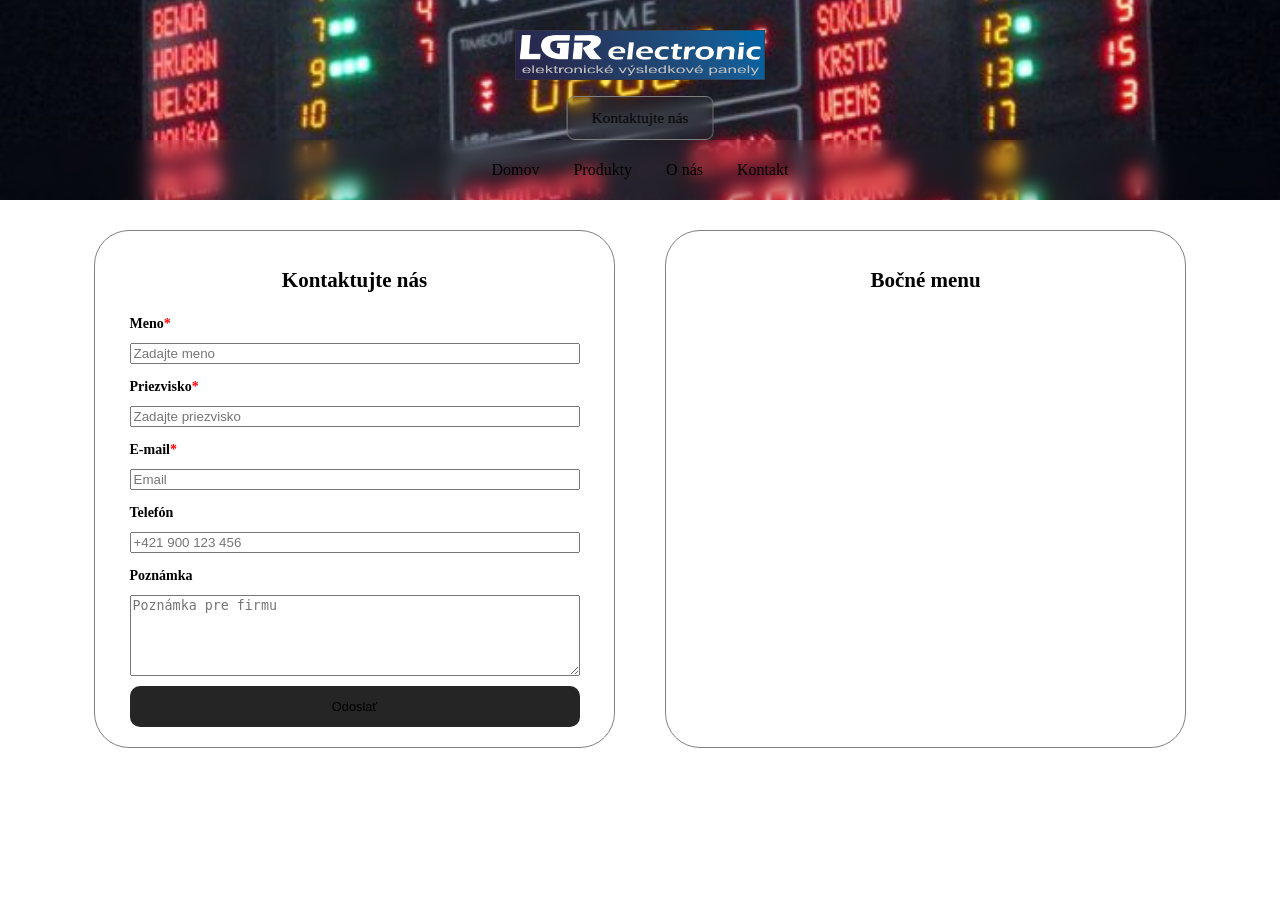
<file: html/contact.html>
<!DOCTYPE html>
<html lang="sk">
<head>
    <meta charset="UTF-8">
    <meta name="viewport" content="width=device-width, initial-scale=1.0">
    <title>Hlavná stránka</title>
    <link rel="stylesheet" href="../css/top-section-style.css">
    <link rel="stylesheet" href="../css/global.css">
    <link rel="stylesheet" href="../css/main.css">
    <link rel="stylesheet" href="../css/responsivity.css">
    
</head>
<body>
    <div class="top-section">
        <div class="page-limits">
        <header>
            <div class="header top-header">
                <img class="header-img" src="../imgs/Logo_cele.png" alt="Logo"> 
                <p>Kontaktujte nás</p>
            </div>
        </header>
        <div class="main-menu">
            <nav class="nav-bar">
                <a href="index.html">Domov</a>
                <a href="">Produkty</a>
                <a href="">O nás</a>
                <a href="Contact.html">Kontakt</a>
            </nav>
        </div>
    </div>
    </div>
    <main>
        <div class="main-columns">

            <section class="main-left">
                <h2>Kontaktujte nás</h2>
                 <form class="contact-form">
                    <div class="form-group">
                        <label for="first-name">Meno</label>
                        <input type="text" id="first-name" name="first-name" placeholder="Zadajte meno" required>
                    </div>

                    <div class="form-group">
                        <label for="last-name">Priezvisko</label>
                        <input type="text" id="last-name" name="last-name" placeholder="Zadajte priezvisko" required>
                    </div>

                    <div class="form-group">
                        <label for="email">E-mail</label>
                        <input type="email" id="email" name="email" placeholder="Email" required>
                    </div>
                    
                    <div class="form-group">
                        <label for="phone">Telefón</label>
                        <input type="tel" id="phone" name="phone" placeholder="+421 900 123 456" required>
                    </div>

                    <div class="form-group">
                        <label for="note">Poznámka</label>
                        <textarea type="note" id="note" name="phone" rows="5" placeholder="Poznámka pre firmu" required></textarea>
                    </div>

                    <button type="submit">Odoslať</button>
                 </form>

            </section>

            <section class="main-right">
                <h2>Bočné menu</h2>
            </section>

        </div>
    </main>
    <script src="../js/scripts.js"></script>
</body>
</html>
</file>
<file: css/top-section-style.css>
.header {
    position: relative;
    /* background-image: image-set("../imgs/o2arena1-700x400.jpg"); /*Placeholder*/
    height: 80px;
    overflow: visible;
    margin: 0;

}
.nav-bar {
    position: absolute;
    bottom: 0;
    left: 0;
    width: 100%;

    background: rgba(0, 0, 0, 0,5);

    display: flex;
    justify-content: center;
    gap: 30px;
    padding: 15px, 0;
}

.header-img {
    display: block;
    width: 90%;
    max-width: 250px;
    max-height: 50px;
    box-sizing: border-box;
    margin: 0 auto;
    padding: 0;
}

.header p {
    color: var(--text-color);
    backdrop-filter: blur(8px);
    background: var(--background-trans-color);

    border: 1px solid var(--border-color);
    border-radius: 8px;

    padding: 12px 24px;
    left: 50%;
    bottom: 0;
    position: absolute;
    transform: translateX(-50%);

    width: max-content;
    box-sizing: border-box;
    margin: 0px;
    padding: 12px 24px;

    white-space: normal;

    max-width: 98%;
    font-size: clamp(12px, 1.2vw, 16px);

}

.main-menu {
    width: 100%;
    margin: 0px;
    padding: 15px 0;
    background: var(--background-trans-color);
    backdrop-filter: blur(8px);
}

.main-menu .nav-bar a {
    display: inline-block;
    box-sizing: border-box;
    color: var(--text-color);
    margin: 0;
    text-decoration: none;
    text-align: center;
    justify-self: center;
    border: 1px solid transparent;
    border-radius: 10px;
    padding: 5px 10px;
    
}
.main-menu nav {
    display: flex;
    justify-content: center;
    align-items: baseline;
    gap: 70px;
}

.main-menu .nav-bar a:hover {
    background-color: var(--background-hover-color);
    border: 1px solid var(--border-color);
    color: var(--text-color);

}

.top-section {
    background-image: image-set("../imgs/o2arena1-700x400.jpg"); /*Placeholder*/
    background-size: cover;
    background-position: center;
    background-repeat: no-repeat;
}

.main-menu .nav-bar {
    position: static;
    width: 100%;
    box-sizing: border-box;
    padding: 0;
    flex-wrap: wrap;
    gap: 12px;
}
</file>
<file: css/global.css>
body {
    margin: 0;
}

header {
    margin: 0;
}

:root {
    --text-color: black;
    --text-color-invert: white;
    --text-color-hover: white;

    --backgroun-color: white;
    --background-color-hover: black;

    --border-color: gray;

    --logo-color: #252b32
}
</file>
<file: css/main.css>
.main-left h2, .main-right h2 {
        text-align: center;
    }

    .main-left p, .main-right p {
    text-align: center;
}

    .main-columns {
        display: grid;
        grid-template-columns: 1fr 1fr;
        grid-template-areas: "left right";
        gap: 50px;

        width: 90%;
        max-width: 1440px;
        margin: 0 auto;
        box-sizing: border-box;
        padding: 30px;
        font-size: clamp(14px, 1vw, 12px);
        color:  var(--text-color);
        
    }

    .main-columns .main-left, .main-right {
        min-width: 0;
        padding: 20px;
        border-radius: 35px;
        border: 1px var(--border-color) solid;
    }

    .main-columns .main-left {
        grid-area: left;
    }

    .main-columns .main-right {
        grid-area: right;
    }

    .main-left .img-gallery {
        display: grid;
        grid-template-columns: repeat(auto-fit, minmax(min(100%, 220px), 1fr));
        gap: 12px;
        width: 100%;
        padding: 0 5px;
        justify-content: center;
        box-sizing: border-box;
    }

    .img-gallery img {
        display: block;
        width: 100%;
        min-width: 0;
        height: 100%;
        object-fit: fill;
        border-radius: 10px;
        gap: 15px;
        border: 1px var(--border-color) solid;
        box-sizing: border-box;
    }
/*Contact form*/

.main-left .contact-form {
    display: flex;
    flex-direction: column;
    gap: 10px;
    width: 100%;
    max-width: 450px;
    margin: 0 auto;
    box-sizing: border-box;
}

.main-left .form-group {
    display: flex;
    flex-direction: column;
    gap: 6px;
}

.main-left .form-group label {
    font-size: clamp(14px, 1vw, 12px);
    font-weight: bold;
    padding: 5px 0px;
}

.main-left .form-group input:focus {
    outline: 2px solid var(--text-color);
    outline-offset: 1px;
}

.main-left .contact-form button {
    padding: 12px 20px;
    border: none;
    border-radius: 10px;
    background-color: #252525;
    color: var(--text-color);
    font-size: clamp(12px, 1vw, 14px);
    cursor: pointer;
    border: 1px solid transparent;
}

.main-left .contact-form button:hover {
    background-color: var(--background-hover-color);
    border: 1px solid var(--border-color);
}

.form-group label[for="first-name"]::after, 
.form-group label[for="last-name"]::after,
.form-group label[for="email"]::after
{
    content: "*";
    color: red;
}

/*Side main menu*/

.main-right .side-menu ul {
    list-style: none;
    margin: 0;
    padding: 0;
}

.main-right .side-menu > ul > li > ul {
    margin-left: 12px;
    padding-left: 15px;
    border-radius: 2px solid var(--border-color);
}

.main-right .side-menu > ul > li > ul li {
    position: relative;
    padding-left: 12px;
}

.main-right .side-menu > ul > li > ul li::before {
    content: "";
    position: absolute;
    left: -15px;
    top: 50%;
    width: 15px;
    border-top: 2px solid var(--border-color);
}

.main-right .side-menu a {
    display: inline-block;
    padding: 6px 6px;
    color: var(--text-color);
    text-decoration: none;
    border: 1px solid transparent;
    border-radius: 10px;
    font-size: clamp(12px, 1vw, 14px);
    cursor: pointer;
}

.main-right .side-menu a:hover {
    background-color: var(--background-hover-color);
    border: 1px solid var(--border-color);
}
</file>
<file: css/responsivity.css>
.header {
    display: flex;
    gap: 30px;
    padding: 30px;
}
/*Tablet*/
@media (max-width: 768px) {
    .header {
        padding: 15px;
    }
    .header p {
        width: calc(100%-32px);
        max-width: 100%;
        box-sizing: border-box;
        overflow-wrap: break-word;
        text-align: center;
        padding: 8px;
        max-width: 90%;
        white-space: normal;
        transform: translateX(-50%);
        font-size: clamp(10px, 1vw, 12px);
        /*max-height: 30px;*/
    }
    .header img {
        display: block;
        width: 90%;
        max-width: 200px;
        max-height: auto;
        margin: 0 auto;
    }

    .main-menu nav {
        display: flex;
        justify-content: center;
        align-items: center;
        gap: 50px;
    }

    .main-menu {
        width: 100%;
        margin: 0;
        padding: 12px 0;
        background: rgba(25, 25, 25, 0.7);
        backdrop-filter: blur(8px);
        font-size: clamp(12px, 1vw, 12px);
        margin: 0px;
    }

    .main-menu .nav-bar a {
        border: 1px solid transparent;
        border-radius: 10px;
    }

    .top-section {
        background-image: image-set("../imgs/Hokejbal-Malacky-700x400.jpg");
    }

    .main-columns {
        display: grid;
        grid-template-columns: minmax(0, 1fr);
        gap: 15px;

        width: calc(100% - 30px);
        max-width: 1440px;
        box-sizing: border-box;
        margin: 15px auto;
        padding: 10px;

        grid-template-areas:
            "right"
            "left";
    }

    .main-left, .main-right {
        padding: 15px;
        border-radius: 20px;
        border: 1px white solid;
    }

    .main-left .img-gallery {
        grid-template-columns: repeat(autofit, minmax(min(100%, 220px), 1fr));
        gap: 5px;
        padding-right: 5px;
        padding-left: 5px;
        box-sizing: border-box;
        justify-content: center;

    }

    .img-gallery img {
        width: 100%;
        max-width: 100%;
        min-width: 0;
        height: 220px;
        border: 1px white solid;
        border-radius: 10px;
        box-sizing: border-box;
    }

}

/* Mobil*/
@media (max-width: 480px) {
    .header {
        padding: 10px;
    }
    .header p {
        width: calc(100%-24px);
        max-width: 100%;
        box-sizing: border-box;
        overflow-wrap: break-word;
        text-align: center;
        padding: 3px;
        font-size: 12px;
        max-width: 90%;
        white-space: normal;
        transform: translateX(-50%);
        font-size: clamp(12px, 1vw, 10px);
    }

    .header img {
        max-width: 150px;
        max-height: auto;
    }

    .main-menu nav {
        display: flex;
        justify-content: center;
        align-items: center;
        gap: 12px;

    }

    .main-menu {
        width: 100%;
        margin: 0;
        padding: 10px 0;
        background: rgba(25, 25, 25, 0.7);
        backdrop-filter: blur(8px);
        font-size: clamp(12px, 1vw, 10px);
        margin: 0px;
    }
    
    .main-menu .nav-bar a {
        border: 1px solid transparent;
        border-radius: 10px;
        padding: 5px 8px;
    }


    .top-section {
        background-image: image-set("../imgs/Pardubice1-1-286x163.jpg");
        font-size: clamp(12px, 1vw, 10px);
    }

    .main-columns {
        display: grid;
        grid-template-columns: minmax(0, 1fr);
        gap: 10px;

        width: calc(100% - 30px);
        max-width: 1440px;
        box-sizing: border-box;
        margin: 15px auto;
        padding: 10px;

        grid-template-areas:
            "right"
            "left";
    }

    .main-left, .main-right {
        padding: 15px;
        border-radius: 10px;
        border: 1px white solid;
        
    }

    .main-left .img-gallery {
        grid-template-columns: repeat(1, minmax(0, 1fr));
        gap: 3px;
        justify-self: center;
        align-items: center;
    }

    .img-gallery img {
        width: auto;
        height: 180;
        border: 1px white solid;
        border-radius: 10px;
    }
}

/*Very small devices*/
@media (max-width: 360px) {
    .header p {
        display: none;
    }


    /*TODO menu do hamburgeru*/
}
</file>
